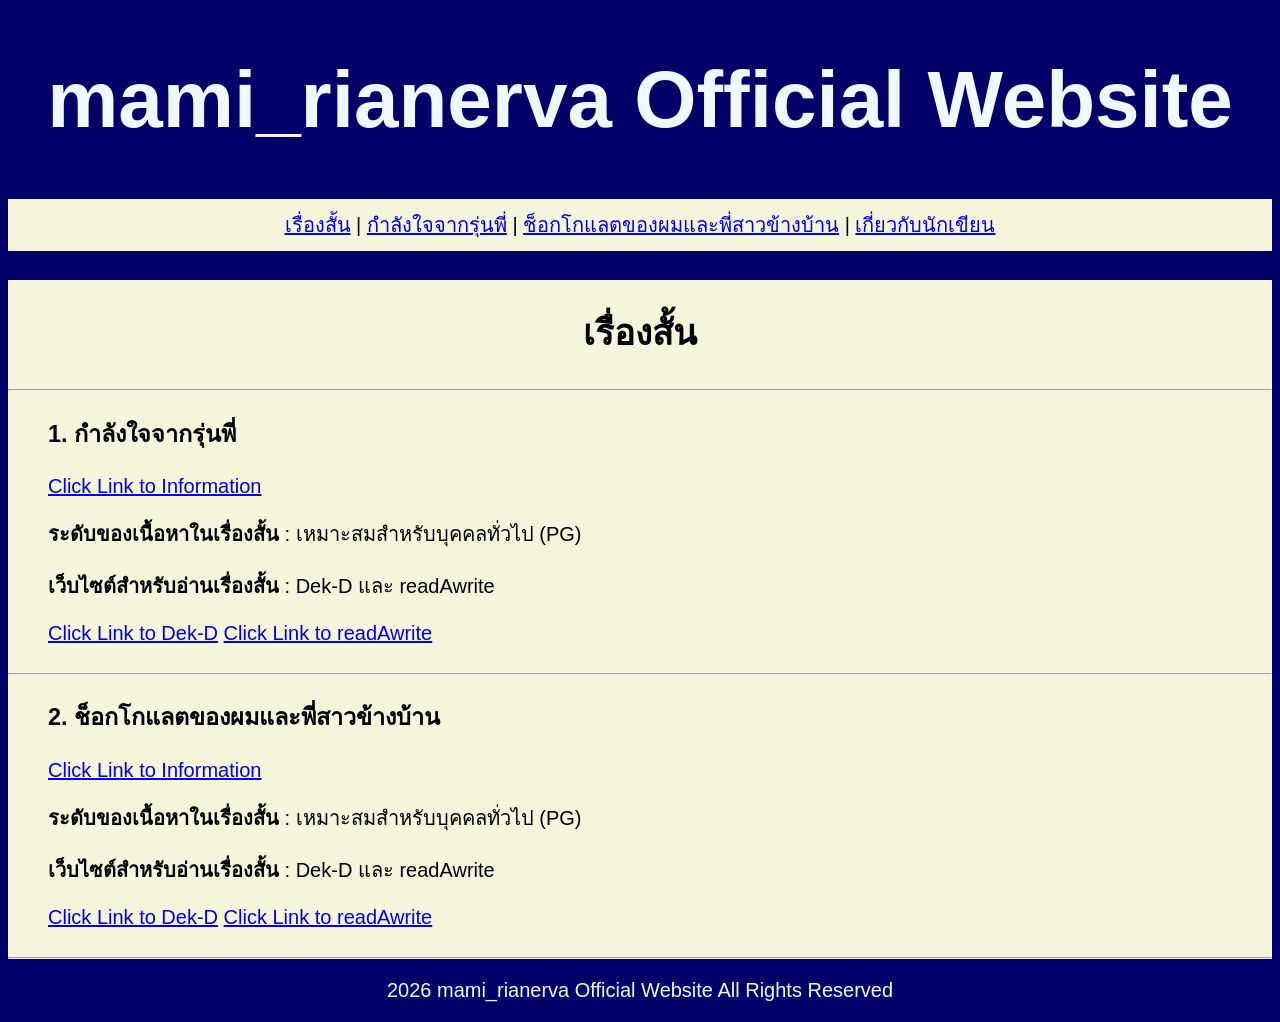
<file: index.html>
<!DOCTYPE html>
<html lang="th">
<head>
    <meta charset="UTF-8">
    <meta name="viewport" content="width=device-width, initial-scale=1.0">
    <title>mami_rianerva Official Website</title>
    <link rel="stylesheet" href="css_main_file.css">
</head>
<body>

    <!--Header-->
    <header>
        <h1>mami_rianerva Official Website</h1>
    </header>

    <!--Navigation-->
    <nav>
        <a href="index.html">เรื่องสั้น</a> |
        <a href="Short_story_1.html">กำลังใจจากรุ่นพี่</a> |
        <a href="Short_story_2.html">ช็อกโกแลตของผมและพี่สาวข้างบ้าน</a> |  
        <a href="About_me.html">เกี่ยวกับนักเขียน</a>
    </nav>

    <!--Article-->
    <article>

        <h2 id="topic_content">เรื่องสั้น</h2>
        <hr>

        <div class="info_section">
            <h3>1. กำลังใจจากรุ่นพี่</h3>
            <a href="Short_story_1.html" target="_self">Click Link to Information</a>
            <p><strong>ระดับของเนื้อหาในเรื่องสั้น</strong> : เหมาะสมสำหรับบุคคลทั่วไป (PG)</p>
            <p><strong>เว็บไซต์สำหรับอ่านเรื่องสั้น</strong> : Dek-D และ readAwrite</p>
            <a href="https://dekd.co/w/n/2673160" target="_blank">Click Link to Dek-D</a>
            <a href="https://www.readawrite.com/a/47d03af6a11b0bbccbc59bba62ece1bc" target="_blank">Click Link to readAwrite</a>
        </div>
        <hr>

        <div class="info_section">
            <h3>2. ช็อกโกแลตของผมและพี่สาวข้างบ้าน</h3>
            <a href="Short_story_2.html" target="_self">Click Link to Information</a>
            <p><strong>ระดับของเนื้อหาในเรื่องสั้น</strong> : เหมาะสมสำหรับบุคคลทั่วไป (PG)</p>
            <p><strong>เว็บไซต์สำหรับอ่านเรื่องสั้น</strong> : Dek-D และ readAwrite</p>
            <a href="https://dekd.co/w/n/2673292" target="_blank">Click Link to Dek-D</a>
            <a href="https://www.readawrite.com/a/74eebc50447fd790c88a562d6f47797b" target="_blank">Click Link to readAwrite</a>
        </div>
        <hr>

    </article>

    <!--Footer-->
    <footer>
        <p>2026 mami_rianerva Official Website All Rights Reserved</p>
    </footer>

</body>
</html>
</file>
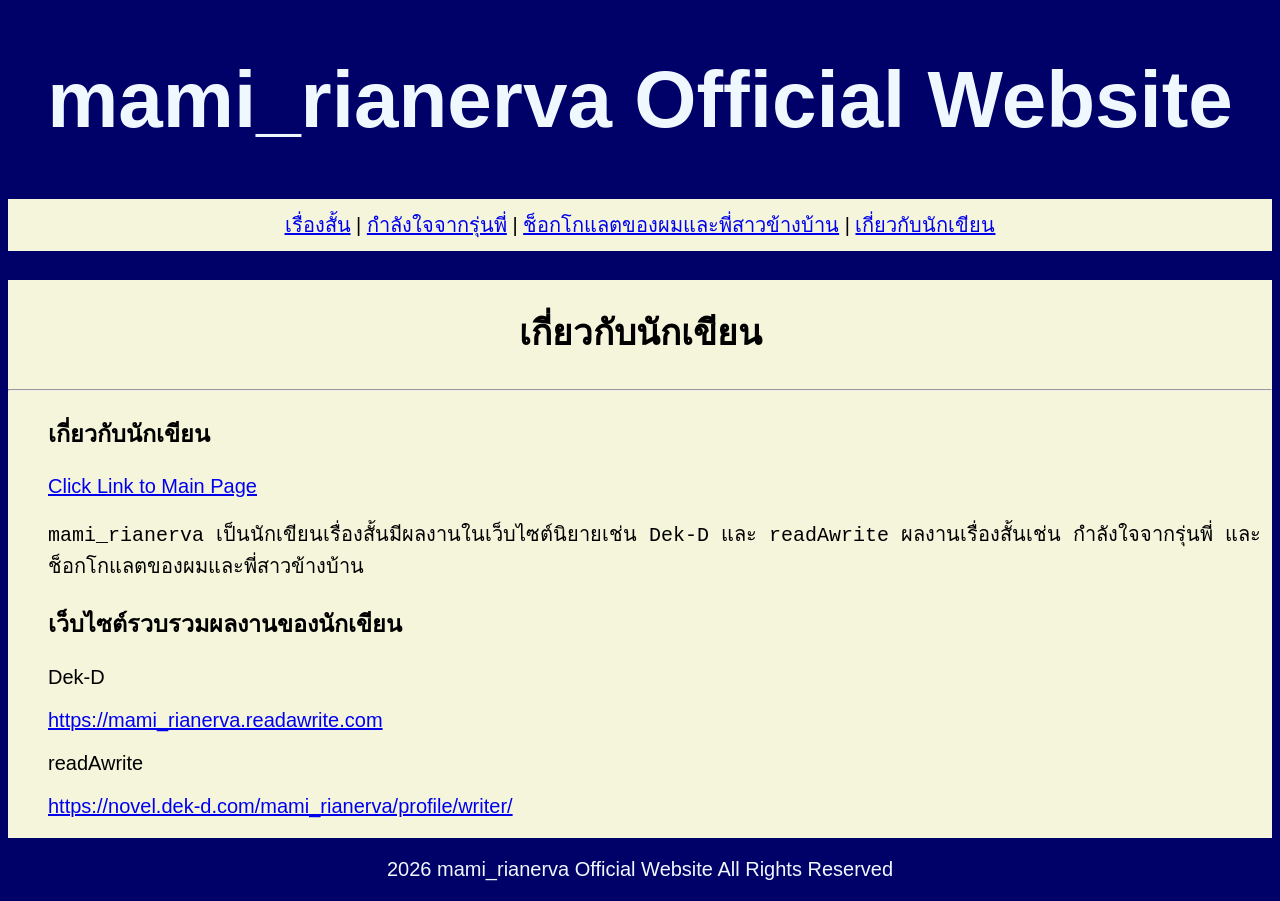
<file: About_me.html>
<!DOCTYPE html>
<html lang="th">
<head>
    <meta charset="UTF-8">
    <meta name="viewport" content="width=device-width, initial-scale=1.0">
    <title>mami_rianerva Official Website</title>
    <link rel="stylesheet" href="css_main_file.css">
</head>
<body>

    <!--Header-->
    <header>
        <h1>mami_rianerva Official Website</h1>
    </header>

    <!--Navigation-->
    <nav>
        <a href="index.html">เรื่องสั้น</a> |
        <a href="Short_story_1.html">กำลังใจจากรุ่นพี่</a> |
        <a href="Short_story_2.html">ช็อกโกแลตของผมและพี่สาวข้างบ้าน</a> |  
        <a href="About_me.html">เกี่ยวกับนักเขียน</a>
    </nav>

    <!--Article-->
    <article>

        <h2 id="topic_content">เกี่ยวกับนักเขียน</h2>
        <hr>

        <div class="info_section">
            <h3>เกี่ยวกับนักเขียน</h3>
            <a href="index.html" target="_self">Click Link to Main Page</a>
            <pre>mami_rianerva เป็นนักเขียนเรื่องสั้นมีผลงานในเว็บไซต์นิยายเช่น Dek-D และ readAwrite ผลงานเรื่องสั้นเช่น กำลังใจจากรุ่นพี่ และ ช็อกโกแลตของผมและพี่สาวข้างบ้าน</pre>
            <h3>เว็บไซต์รวบรวมผลงานของนักเขียน</h3>
            <p>Dek-D</p>
            <a href="https://mami_rianerva.readawrite.com" target="_blank">https://mami_rianerva.readawrite.com</a>
            <p>readAwrite</p>
            <a href="https://novel.dek-d.com/mami_rianerva/profile/writer/" target="_blank">https://novel.dek-d.com/mami_rianerva/profile/writer/</a>
        </div>

    </article>

    <!--Footer-->
    <footer>
        <p>2026 mami_rianerva Official Website All Rights Reserved</p>
    </footer>

</body>
</html>
</file>
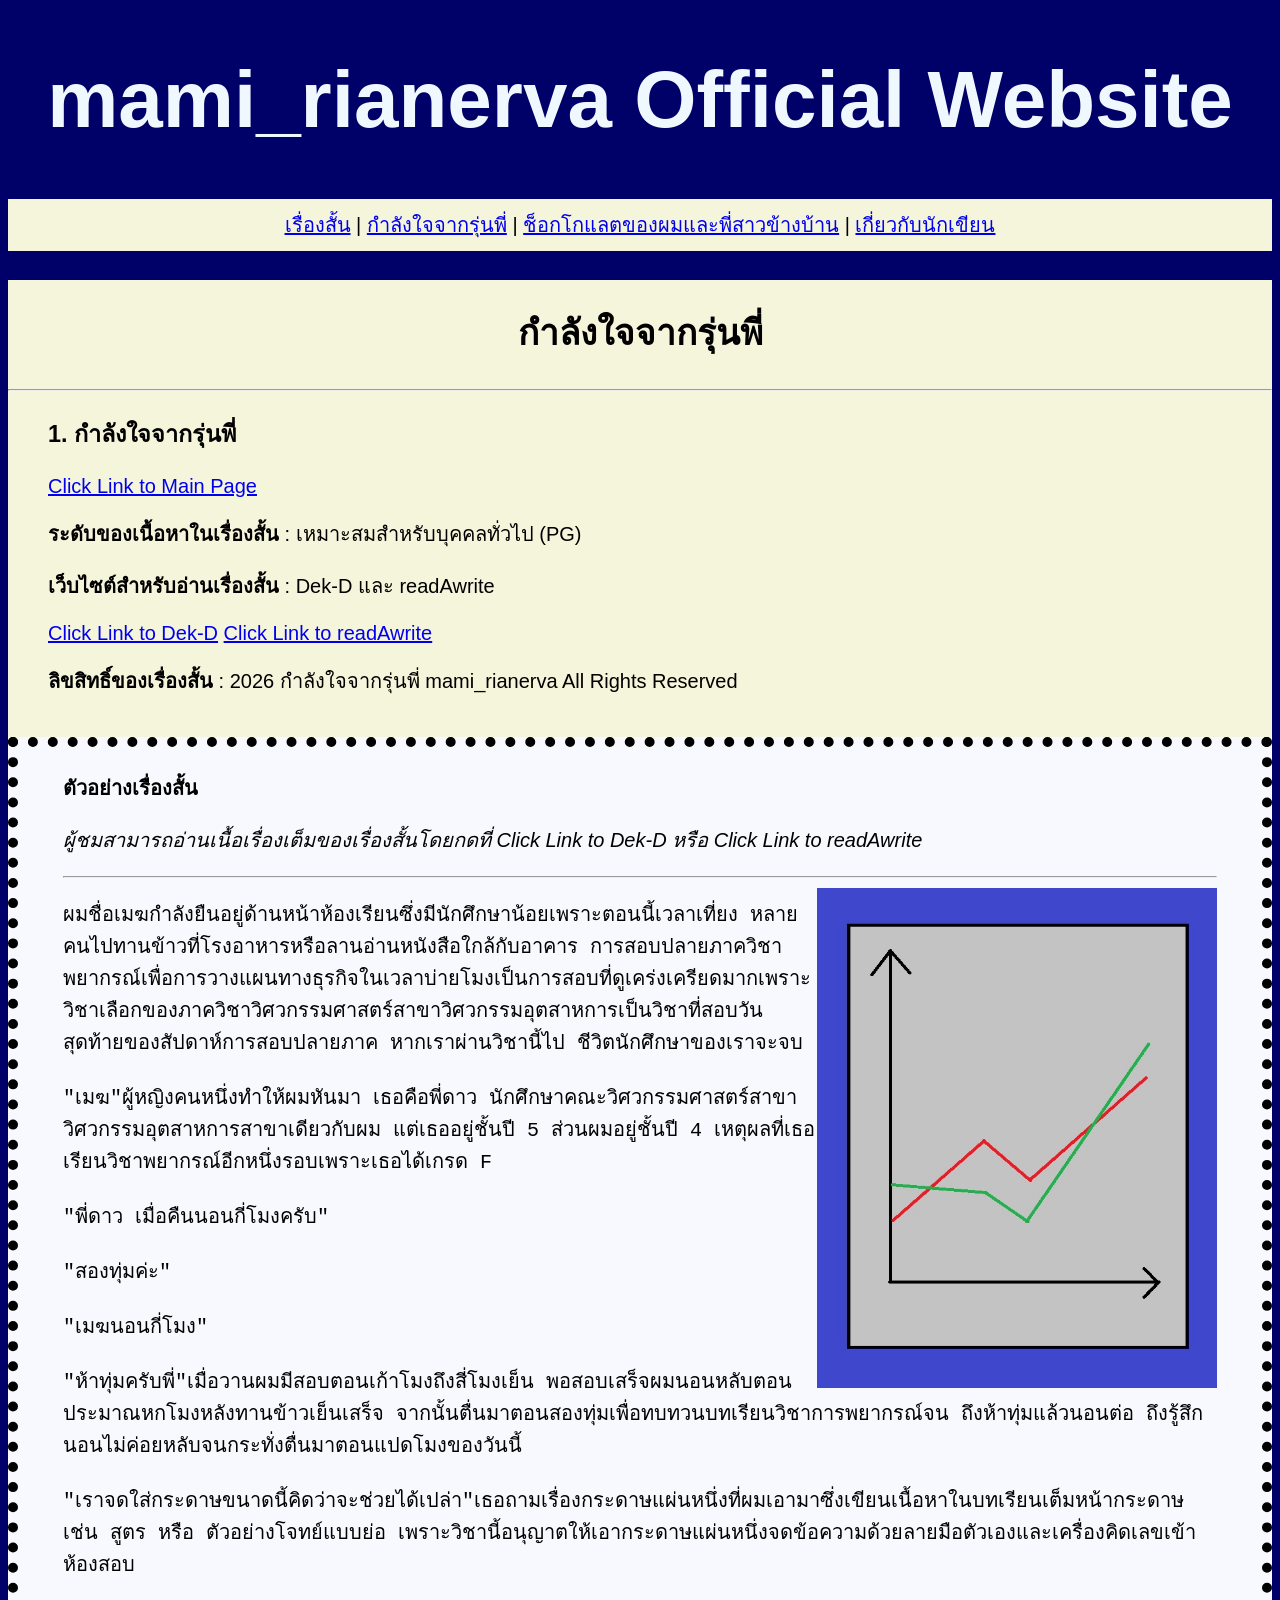
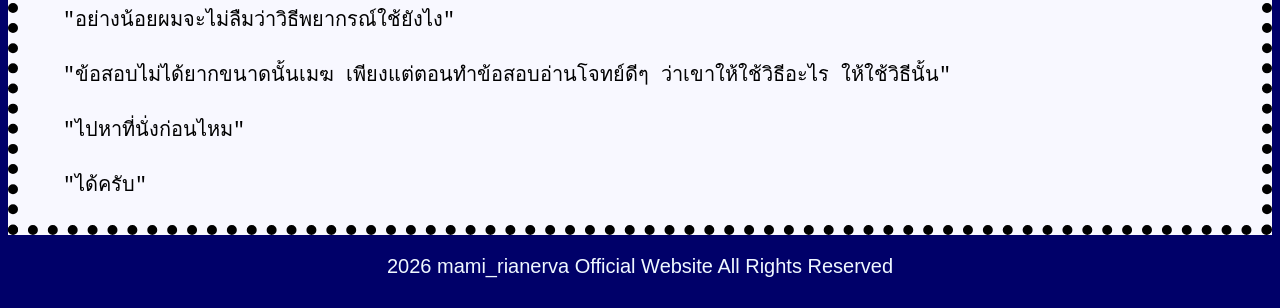
<file: Short_story_1.html>
<!DOCTYPE html>
<html lang="th">
<head>
    <meta charset="UTF-8">
    <meta name="viewport" content="width=device-width, initial-scale=1.0">
    <title>mami_rianerva Official Website</title>
    <link rel="stylesheet" href="css_main_file.css">
</head>
<body>

    <!--Header-->
    <header>
        <h1>mami_rianerva Official Website</h1>
    </header>

    <!--Navigation-->
    <nav>
        <a href="index.html">เรื่องสั้น</a> |
        <a href="Short_story_1.html">กำลังใจจากรุ่นพี่</a> |
        <a href="Short_story_2.html">ช็อกโกแลตของผมและพี่สาวข้างบ้าน</a> |  
        <a href="About_me.html">เกี่ยวกับนักเขียน</a>
    </nav>

    <!--Article-->
    <article>

        <h2 id="topic_content">กำลังใจจากรุ่นพี่</h2>
        <hr>

        <div class="info_section">
            <h3>1. กำลังใจจากรุ่นพี่</h3>
            <a href="index.html" target="_self">Click Link to Main Page</a>
            <p><strong>ระดับของเนื้อหาในเรื่องสั้น</strong> : เหมาะสมสำหรับบุคคลทั่วไป (PG)</p>
            <p><strong>เว็บไซต์สำหรับอ่านเรื่องสั้น</strong> : Dek-D และ readAwrite</p>
            <a href="https://dekd.co/w/n/2673160" target="_blank">Click Link to Dek-D</a>
            <a href="https://www.readawrite.com/a/47d03af6a11b0bbccbc59bba62ece1bc" target="_blank">Click Link to readAwrite</a>
            <p><strong>ลิขสิทธิ์ของเรื่องสั้น</strong> : 2026 กำลังใจจากรุ่นพี่ mami_rianerva All Rights Reserved</p>
        </div>

        <div class="story_section">
            <p><strong>ตัวอย่างเรื่องสั้น</strong></p>
            <p><i>ผู้ชมสามารถอ่านเนื้อเรื่องเต็มของเรื่องสั้นโดยกดที่ Click Link to Dek-D หรือ Click Link to readAwrite</i></p>
            <hr>
            <img src="Short_story_1.jpg" alt="Short_story_1" width="400" height="500">
            <pre>
                ผมชื่อเมฆกำลังยืนอยู่ด้านหน้าห้องเรียนซึ่งมีนักศึกษาน้อยเพราะตอนนี้เวลาเที่ยง หลายคนไปทานข้าวที่โรงอาหารหรือลานอ่านหนังสือใกล้กับอาคาร การสอบปลายภาควิชาพยากรณ์เพื่อการวางแผนทางธุรกิจในเวลาบ่ายโมงเป็นการสอบที่ดูเคร่งเครียดมากเพราะวิชาเลือกของภาควิชาวิศวกรรมศาสตร์สาขาวิศวกรรมอุตสาหการเป็นวิชาที่สอบวันสุดท้ายของสัปดาห์การสอบปลายภาค หากเราผ่านวิชานี้ไป ชีวิตนักศึกษาของเราจะจบ

                "เมฆ"ผู้หญิงคนหนึ่งทำให้ผมหันมา เธอคือพี่ดาว นักศึกษาคณะวิศวกรรมศาสตร์สาขาวิศวกรรมอุตสาหการสาขาเดียวกับผม แต่เธออยู่ชั้นปี 5 ส่วนผมอยู่ชั้นปี 4 เหตุผลที่เธอเรียนวิชาพยากรณ์อีกหนึ่งรอบเพราะเธอได้เกรด F 

                "พี่ดาว เมื่อคืนนอนกี่โมงครับ"

                "สองทุ่มค่ะ"

                "เมฆนอนกี่โมง"

                "ห้าทุ่มครับพี่"เมื่อวานผมมีสอบตอนเก้าโมงถึงสี่โมงเย็น พอสอบเสร็จผมนอนหลับตอนประมาณหกโมงหลังทานข้าวเย็นเสร็จ จากนั้นตื่นมาตอนสองทุ่มเพื่อทบทวนบทเรียนวิชาการพยากรณ์จน ถึงห้าทุ่มแล้วนอนต่อ ถึงรู้สึกนอนไม่ค่อยหลับจนกระทั่งตื่นมาตอนแปดโมงของวันนี้

                "เราจดใส่กระดาษขนาดนี้คิดว่าจะช่วยได้เปล่า"เธอถามเรื่องกระดาษแผ่นหนึ่งที่ผมเอามาซึ่งเขียนเนื้อหาในบทเรียนเต็มหน้ากระดาษเช่น สูตร หรือ ตัวอย่างโจทย์แบบย่อ เพราะวิชานี้อนุญาตให้เอากระดาษแผ่นหนึ่งจดข้อความด้วยลายมือตัวเองและเครื่องคิดเลขเข้าห้องสอบ

                "อย่างน้อยผมจะไม่ลืมว่าวิธีพยากรณ์ใช้ยังไง"

                "ข้อสอบไม่ได้ยากขนาดนั้นเมฆ เพียงแต่ตอนทำข้อสอบอ่านโจทย์ดีๆ ว่าเขาให้ใช้วิธีอะไร ให้ใช้วิธีนั้น"

                "ไปหาที่นั่งก่อนไหม"

                "ได้ครับ"
            </pre>
        </div>

    </article>

    <!--Footer-->
    <footer>
        <p>2026 mami_rianerva Official Website All Rights Reserved</p>
    </footer>

</body>
</html>
</file>
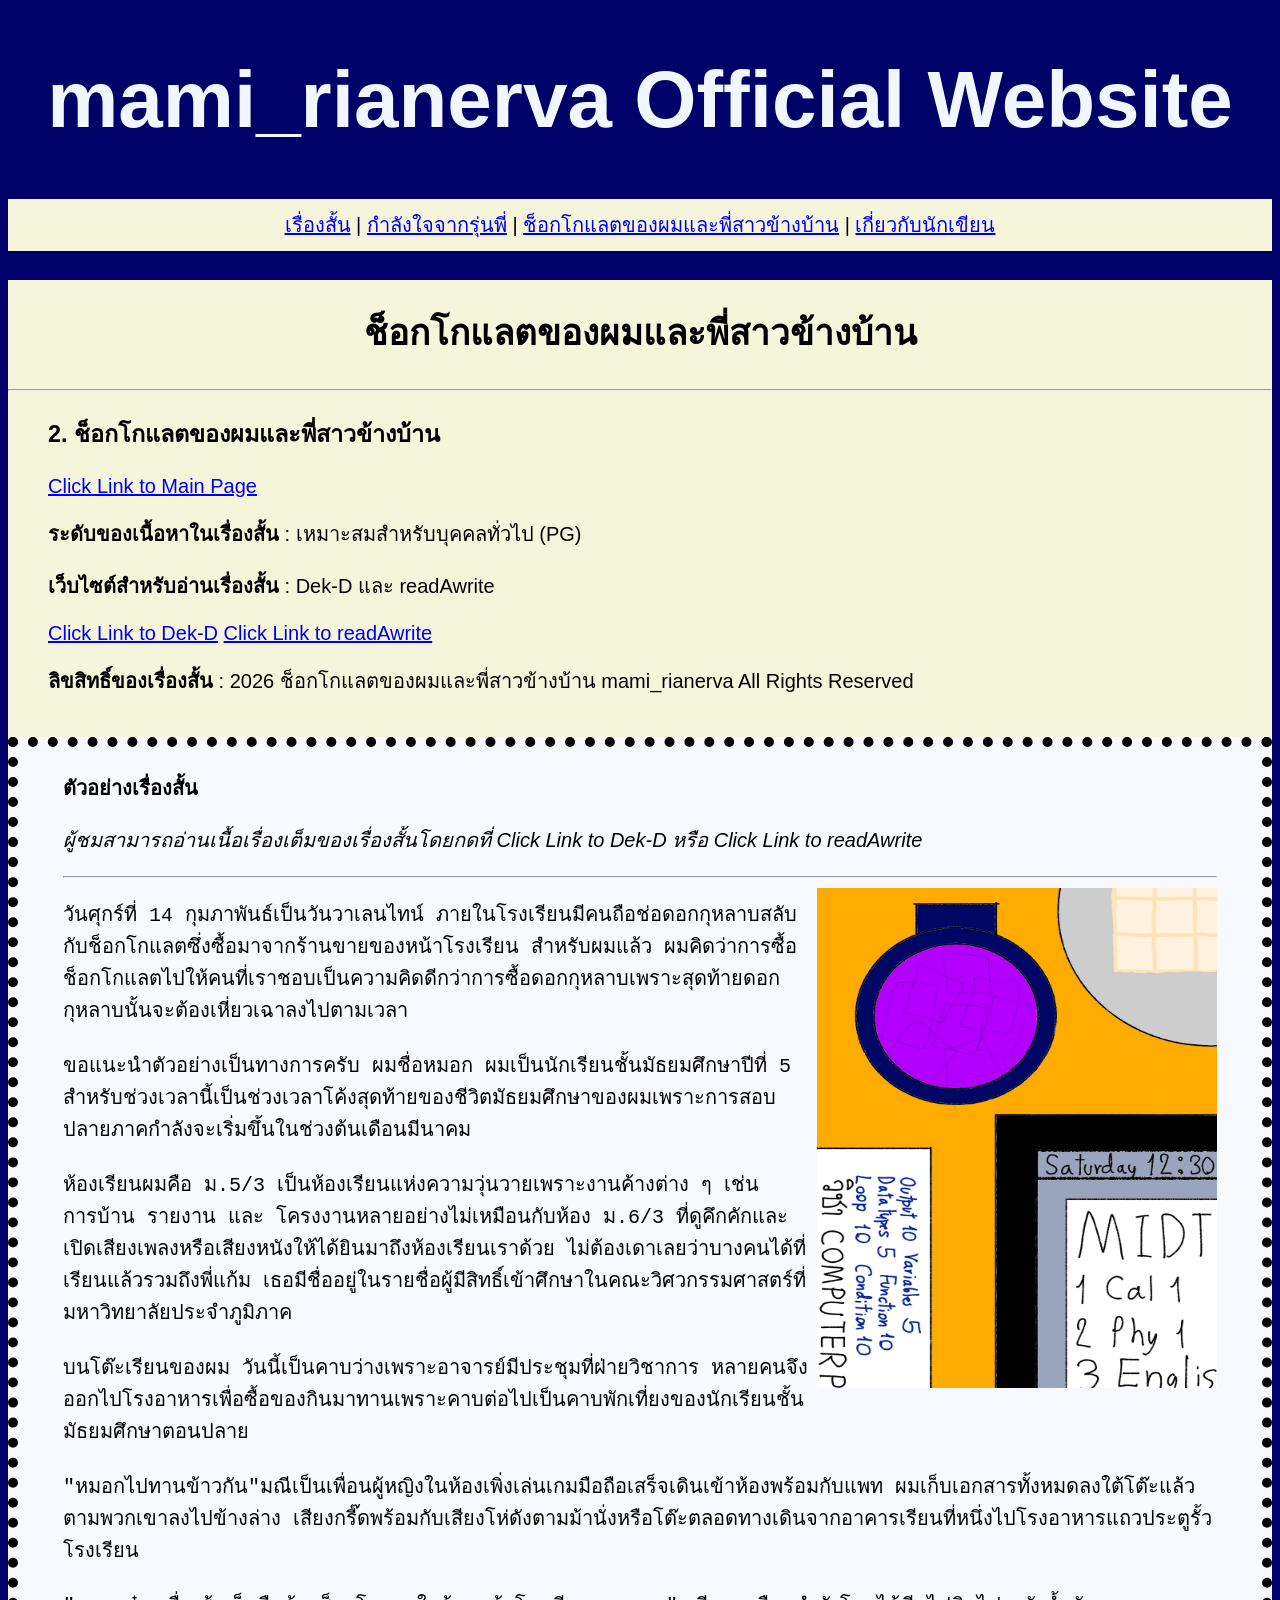
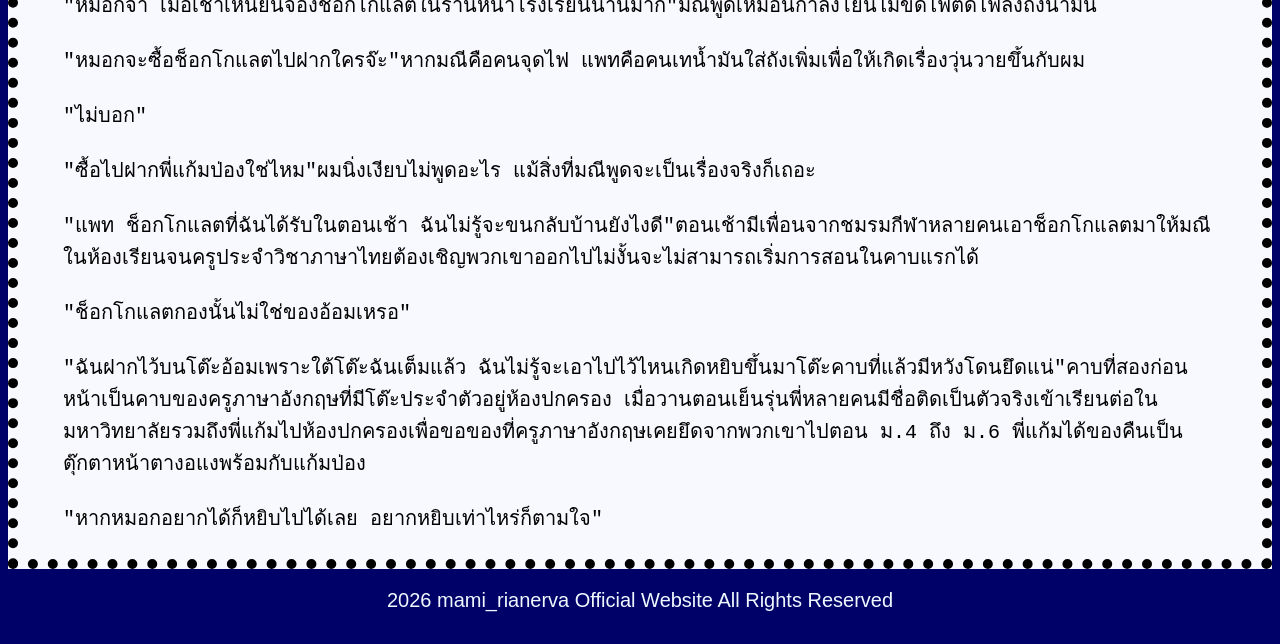
<file: Short_story_2.html>
<!DOCTYPE html>
<html lang="th">
<head>
    <meta charset="UTF-8">
    <meta name="viewport" content="width=device-width, initial-scale=1.0">
    <title>mami_rianerva Official Website</title>
    <link rel="stylesheet" href="css_main_file.css">
</head>
<body>

    <!--Header-->
    <header>
        <h1>mami_rianerva Official Website</h1>
    </header>

    <!--Navigation-->
    <nav>
        <a href="index.html">เรื่องสั้น</a> |
        <a href="Short_story_1.html">กำลังใจจากรุ่นพี่</a> |
        <a href="Short_story_2.html">ช็อกโกแลตของผมและพี่สาวข้างบ้าน</a> |  
        <a href="About_me.html">เกี่ยวกับนักเขียน</a>
    </nav>

    <!--Article-->
    <article>

        <h2 id="topic_content">ช็อกโกแลตของผมและพี่สาวข้างบ้าน</h2>
        <hr>

        <div class="info_section">
            <h3>2. ช็อกโกแลตของผมและพี่สาวข้างบ้าน</h3>
            <a href="index.html" target="_self">Click Link to Main Page</a>
            <p><strong>ระดับของเนื้อหาในเรื่องสั้น</strong> : เหมาะสมสำหรับบุคคลทั่วไป (PG)</p>
            <p><strong>เว็บไซต์สำหรับอ่านเรื่องสั้น</strong> : Dek-D และ readAwrite</p>
            <a href="https://dekd.co/w/n/2673292" target="_blank">Click Link to Dek-D</a>
            <a href="https://www.readawrite.com/a/74eebc50447fd790c88a562d6f47797b" target="_blank">Click Link to readAwrite</a>
            <p><strong>ลิขสิทธิ์ของเรื่องสั้น</strong> : 2026 ช็อกโกแลตของผมและพี่สาวข้างบ้าน mami_rianerva All Rights Reserved</p>
        </div>

        <div class="story_section">
            <p><strong>ตัวอย่างเรื่องสั้น</strong></p>
            <p><i>ผู้ชมสามารถอ่านเนื้อเรื่องเต็มของเรื่องสั้นโดยกดที่ Click Link to Dek-D หรือ Click Link to readAwrite</i></p>
            <hr>
            <img src="Short_story_2.jpg" alt="Short_story_2" width="400" height="500">
            <pre>
                วันศุกร์ที่ 14 กุมภาพันธ์เป็นวันวาเลนไทน์ ภายในโรงเรียนมีคนถือช่อดอกกุหลาบสลับกับช็อกโกแลตซึ่งซื้อมาจากร้านขายของหน้าโรงเรียน สำหรับผมแล้ว ผมคิดว่าการซื้อช็อกโกแลตไปให้คนที่เราชอบเป็นความคิดดีกว่าการซื้อดอกกุหลาบเพราะสุดท้ายดอกกุหลาบนั้นจะต้องเหี่ยวเฉาลงไปตามเวลา 

                ขอแนะนำตัวอย่างเป็นทางการครับ ผมชื่อหมอก ผมเป็นนักเรียนชั้นมัธยมศึกษาปีที่ 5 สำหรับช่วงเวลานี้เป็นช่วงเวลาโค้งสุดท้ายของชีวิตมัธยมศึกษาของผมเพราะการสอบปลายภาคกำลังจะเริ่มขึ้นในช่วงต้นเดือนมีนาคม 

                ห้องเรียนผมคือ ม.5/3 เป็นห้องเรียนแห่งความวุ่นวายเพราะงานค้างต่าง ๆ เช่น การบ้าน รายงาน และ โครงงานหลายอย่างไม่เหมือนกับห้อง ม.6/3 ที่ดูคึกคักและเปิดเสียงเพลงหรือเสียงหนังให้ได้ยินมาถึงห้องเรียนเราด้วย ไม่ต้องเดาเลยว่าบางคนได้ที่เรียนแล้วรวมถึงพี่แก้ม เธอมีชื่ออยู่ในรายชื่อผู้มีสิทธิ์เข้าศึกษาในคณะวิศวกรรมศาสตร์ที่มหาวิทยาลัยประจำภูมิภาค

                บนโต๊ะเรียนของผม วันนี้เป็นคาบว่างเพราะอาจารย์มีประชุมที่ฝ่ายวิชาการ หลายคนจึงออกไปโรงอาหารเพื่อซื้อของกินมาทานเพราะคาบต่อไปเป็นคาบพักเที่ยงของนักเรียนชั้นมัธยมศึกษาตอนปลาย 

                "หมอกไปทานข้าวกัน"มณีเป็นเพื่อนผู้หญิงในห้องเพิ่งเล่นเกมมือถือเสร็จเดินเข้าห้องพร้อมกับแพท ผมเก็บเอกสารทั้งหมดลงใต้โต๊ะแล้วตามพวกเขาลงไปข้างล่าง เสียงกรี๊ดพร้อมกับเสียงโห่ดังตามม้านั่งหรือโต๊ะตลอดทางเดินจากอาคารเรียนที่หนึ่งไปโรงอาหารแถวประตูรั้วโรงเรียน 

                "หมอกจ๋า เมื่อเช้าเห็นยืนจ้องช็อกโกแลตในร้านหน้าโรงเรียนนานมาก"มณีพูดเหมือนกำลังโยนไม้ขีดไฟติดไฟลงถังน้ำมัน

                "หมอกจะซื้อช็อกโกแลตไปฝากใครจ๊ะ"หากมณีคือคนจุดไฟ แพทคือคนเทน้ำมันใส่ถังเพิ่มเพื่อให้เกิดเรื่องวุ่นวายขึ้นกับผม

                "ไม่บอก"

                "ซื้อไปฝากพี่แก้มป่องใช่ไหม"ผมนิ่งเงียบไม่พูดอะไร แม้สิ่งที่มณีพูดจะเป็นเรื่องจริงก็เถอะ

                "แพท ช็อกโกแลตที่ฉันได้รับในตอนเช้า ฉันไม่รู้จะขนกลับบ้านยังไงดี"ตอนเช้ามีเพื่อนจากชมรมกีฬาหลายคนเอาช็อกโกแลตมาให้มณีในห้องเรียนจนครูประจำวิชาภาษาไทยต้องเชิญพวกเขาออกไปไม่งั้นจะไม่สามารถเริ่มการสอนในคาบแรกได้

                "ช็อกโกแลตกองนั้นไม่ใช่ของอ้อมเหรอ"

                "ฉันฝากไว้บนโต๊ะอ้อมเพราะใต้โต๊ะฉันเต็มแล้ว ฉันไม่รู้จะเอาไปไว้ไหนเกิดหยิบขึ้นมาโต๊ะคาบที่แล้วมีหวังโดนยึดแน่"คาบที่สองก่อนหน้าเป็นคาบของครูภาษาอังกฤษที่มีโต๊ะประจำตัวอยู่ห้องปกครอง เมื่อวานตอนเย็นรุ่นพี่หลายคนมีชื่อติดเป็นตัวจริงเข้าเรียนต่อในมหาวิทยาลัยรวมถึงพี่แก้มไปห้องปกครองเพื่อขอของที่ครูภาษาอังกฤษเคยยึดจากพวกเขาไปตอน ม.4 ถึง ม.6 พี่แก้มได้ของคืนเป็นตุ๊กตาหน้าตางอแงพร้อมกับแก้มป่อง

                "หากหมอกอยากได้ก็หยิบไปได้เลย อยากหยิบเท่าไหร่ก็ตามใจ"
            </pre>
        </div>

    </article>

    <!--Footer-->
    <footer>
        <p>2026 mami_rianerva Official Website All Rights Reserved</p>
    </footer>

</body>
</html>
</file>
<file: css_main_file.css>
body {background-color: rgb(0, 0, 105);
    font-family:Arial, Helvetica, sans-serif;}
header {text-align:center;
    font-size: 40px;
    color:aliceblue;}
nav {background-color:beige;
    font-size: 20px;
    text-align: center;
    padding-top:10px;
    padding-bottom:10px;}
article {background-color:beige;
    color:#000;}
#topic_content {font-size:35px;
    text-align: center;
    padding-top:25px;}
.info_section {font-size: 20px;
    text-align: left;
    padding-left:40px;
    padding-bottom:20px;}
.story_section {font-size: 20px;
    border-style: dotted;
    border-width: 10px;
    background-color:ghostwhite;
    text-align: left;
    padding-left:45px;
    padding-right:45px;
    padding-top:5px;
    padding-bottom:5px;}
footer {font-size:20px;
    color:aliceblue;
    text-align: center;}
pre {white-space: pre-line;}
img {float:right;
    margin-top: auto;
    margin-left:auto; 
    margin-right:auto;
    margin-bottom: auto;}
</file>
